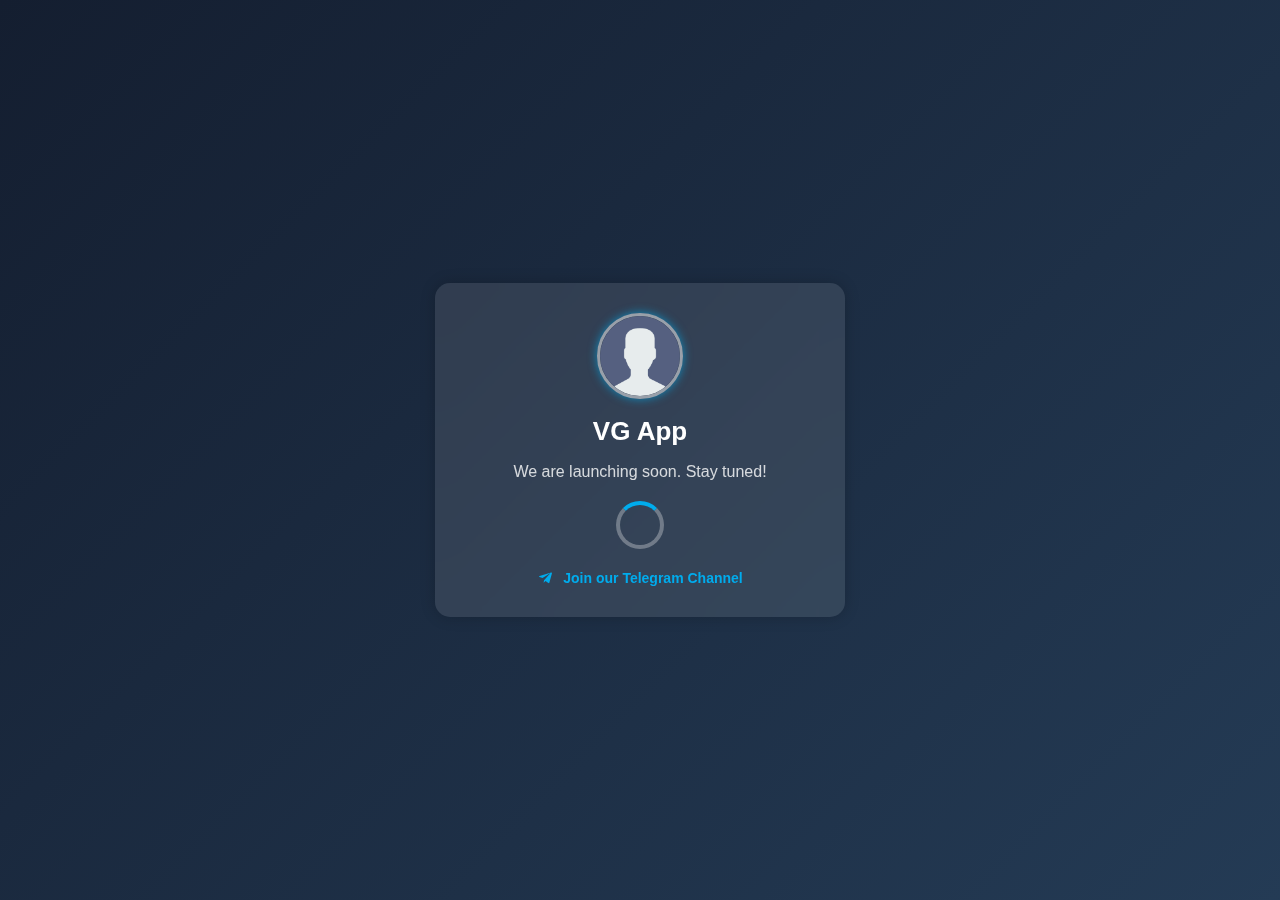
<file: index.html>
<!DOCTYPE html>
<html lang="en">
<head>
  <meta charset="UTF-8">
  <meta name="viewport" content="width=device-width, initial-scale=1">
  <title>VG App - Coming Soon</title>
  <link rel="stylesheet" href="style.css">
  <script src="https://telegram.org/js/telegram-web-app.js"></script>
</head>
<body>
  <div class="container">
    <!-- App Logo -->
    <div class="logo-container">
      <img src="user.png" alt="User" class="logo">
    </div>

    <h1>VG App</h1>
    <p>We are launching soon. Stay tuned!</p>
    <div class="loader"></div>

    <!-- Telegram Channel Link with SVG Icon -->
    <a href="https://t.me/VGGame_Announcement" class="telegram-link" target="_blank">
      <svg class="telegram-icon" viewBox="0 0 24 24">
        <path fill="currentColor" d="M9.416 14.865L8.79 18.076c.39 0 .558-.18.761-.394l1.825-1.782 3.787 2.771c.693.383 1.184.18 1.364-.643L19.9 5.858c.253-1.037-.392-1.44-1.047-1.181L3.467 9.478c-.98.392-.963.945-.166 1.183l4.103 1.287 9.515-5.99c.449-.27.858-.12.522.174L9.416 14.865z"/>
      </svg>
      Join our Telegram Channel
    </a>
  </div>

  <script src="main.js"></script>
</body>
</html>
</file>
<file: style.css>
body {
  font-family: 'Arial', sans-serif;
  text-align: center;
  background: linear-gradient(135deg, #141e30, #243b55);
  color: white;
  margin: 0;
  padding: 0;
  display: flex;
  justify-content: center;
  align-items: center;
  height: 100vh;
}

/* Container with Glass Effect */
.container {
  background: rgba(255, 255, 255, 0.1);
  padding: 30px;
  margin: 15px;
  border-radius: 15px;
  box-shadow: 0 0 15px rgba(0, 0, 0, 0.2);
  backdrop-filter: blur(10px);
  max-width: 350px;
  width: 90%;
}

/* Logo Glow Effect */
.logo-container {
  display: flex;
  justify-content: center;
  align-items: center;
}

.logo {
  width: 80px;
  height: 80px;
  border-radius: 50%;
  border: 3px solid rgba(255, 255, 255, 0.5);
  box-shadow: 0 0 10px rgba(0, 172, 237, 0.7);
  transition: 0.3s ease-in-out;
}

.logo:hover {
  box-shadow: 0 0 20px rgba(0, 172, 237, 1);
}

/* Text Styles */
h1 {
  font-size: 26px;
  margin-bottom: 10px;
}

p {
  font-size: 16px;
  margin-bottom: 20px;
  opacity: 0.8;
}

/* Loader Animation */
.loader {
  border: 4px solid rgba(255, 255, 255, 0.3);
  border-top: 4px solid #00aced;
  border-radius: 50%;
  width: 40px;
  height: 40px;
  animation: spin 1s linear infinite;
  margin: 0 auto 20px auto;
}

@keyframes spin {
  0% { transform: rotate(0deg); }
  100% { transform: rotate(360deg); }
}

/* Telegram Link with SVG Icon */
.telegram-link {
  display: flex;
  align-items: center;
  justify-content: center;
  gap: 8px;
  margin-top: 15px;
  color: #00aced;
  text-decoration: none;
  font-size: 14px;
  font-weight: bold;
  transition: 0.3s;
}

.telegram-link:hover {
  color: #0088cc;
  text-decoration: underline;
}

/* Telegram SVG Icon */
.telegram-icon {
  width: 18px;
  height: 18px;
  fill: currentColor;
  transition: transform 0.2s ease-in-out;
}

.telegram-link:hover .telegram-icon {
  transform: scale(1.2);
}
</file>
